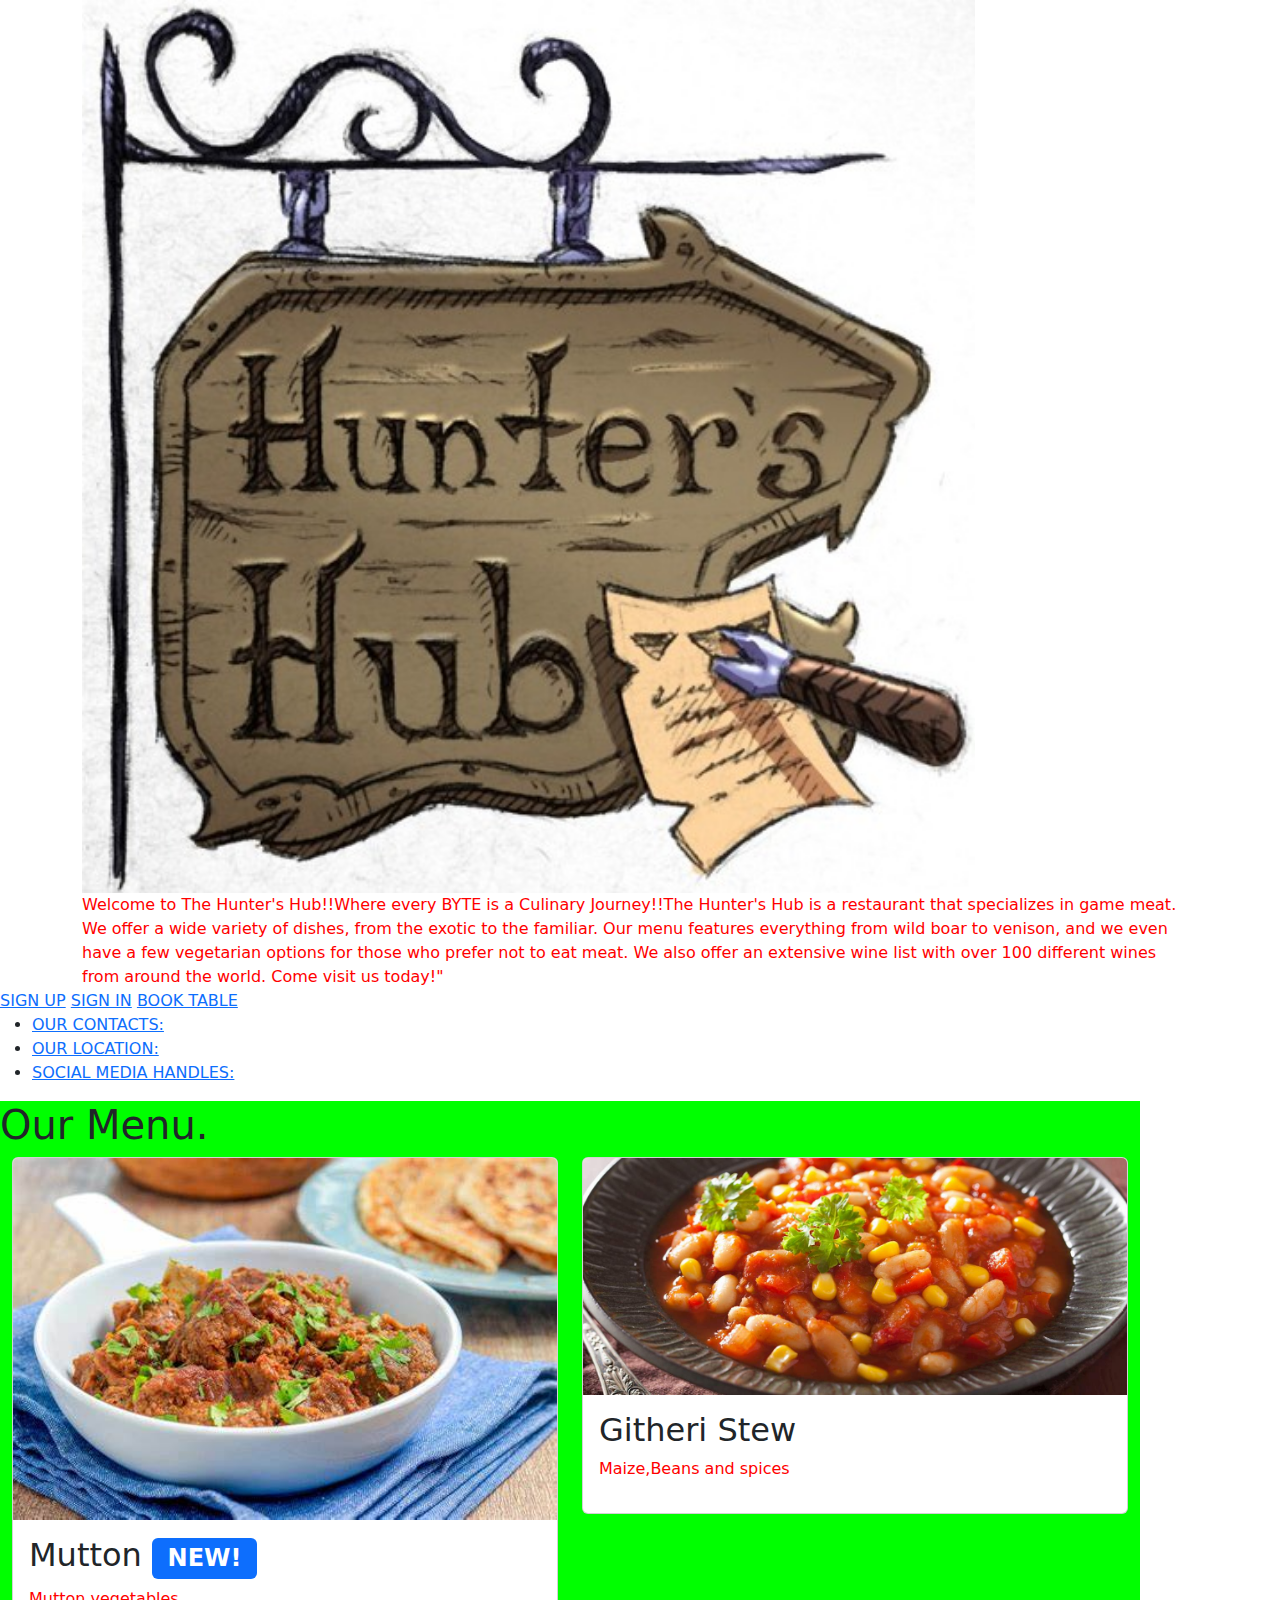
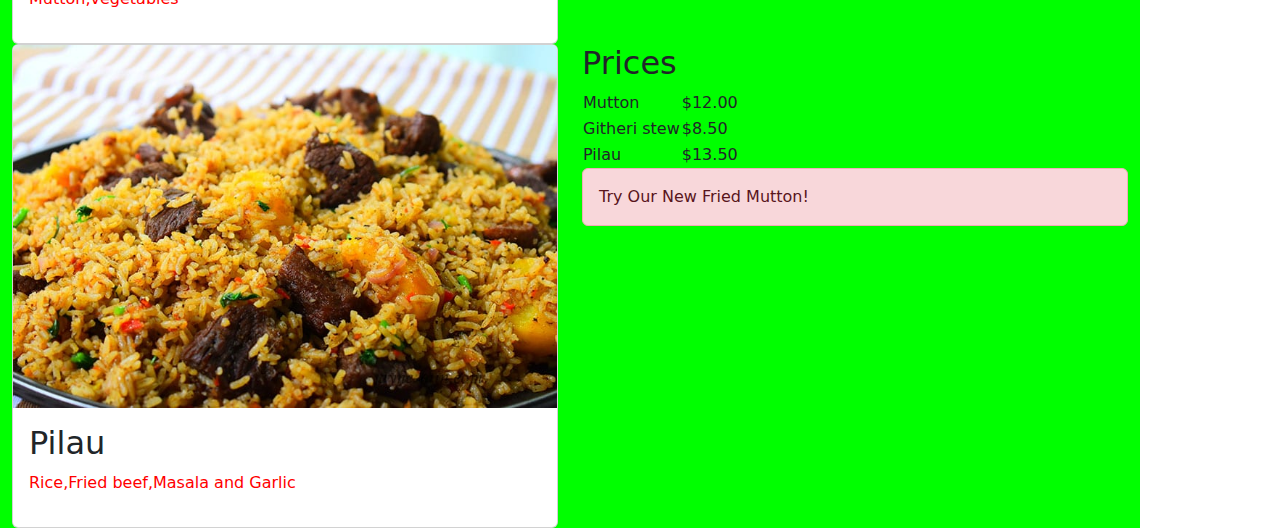
<file: index.html>
<!DOCTYPE html>
<html>
    <head>
        <meta property="og:title" content="THE HUNTER'S HUB">
        <meta propertry="og:type" content="website">
        <meta propertry="og:url" content="http://127.0.0.1:3000/index.html">
        <meta property="og:image" content="logo.jpg">
        <link rel="stylesheet" href="stylesheet.css"/>
        <link href="https://cdn.jsdelivr.net/npm/bootstrap@5.1.3/dist/css/bootstrap.min.css" rel="stylesheet">
    </head>
    <body>
        <header>
            <div class="container">
                <div class="row">
                    <div class="parent">
                 <img src="logo.jpg" class="child"/>
                 <div class="navigation">Welcome to The Hunter's Hub!!Where every BYTE is a Culinary Journey!!The Hunter's Hub is a restaurant that specializes in game meat. We offer a wide variety of dishes, from the exotic to the familiar. Our menu features everything from wild boar to venison, and we even have a few vegetarian options for those who prefer not to eat meat. We also offer an extensive wine list with over 100 different wines from around the world. Come visit us today!"</div>
                 </div>
                 </div>
        </header>
        <nav>
            <a href="signup.html">SIGN UP</a>
            <a href="signin.html">SIGN IN</a>
            <a href="bookings.html">BOOK TABLE</a>
            <ul>
                <li><a href="contact.html">OUR CONTACTS:</a></li>
                <li><a href="location.html">OUR LOCATION:</a></li>
                <li><a href="socialmedia.html">SOCIAL MEDIA HANDLES:</a></li>
            </ul>      
          </nav>
        <main>
         <h1>Our Menu.</h1> 
            <div class="container">
                <div class="row">
                    <div class="col-12 col-lg-6">
                        <div class="card">
                            <img src="mutton.jpeg" class="card-img-top"/>
                            <div class="card-body">
                                <h2>Mutton <span class="badge bg-primary">NEW!</span></h2>
                                <P>Mutton,vegetables</P>
                            </div>
                        </div>

                    </div>
                    <div class="col-12 col-lg-6">
                        <div class="card">
                            <img src="githeri.jpg" class="card-img-top"/>
                            <div class="card-body">
                                <h2>Githeri Stew</h2>
                                <p>Maize,Beans and spices</p>
                            </div>
                        </div>
                    </div>
                <div class="col-12 col-lg-6">
                    <div class="card">
                        <img src="pilau.jpg" class="card-img-top"/>
                        <div class="card-body">
                            <h2>Pilau</h2>
                            <p>Rice,Fried beef,Masala and Garlic</p>
                        </div>
                    </div>
                </div>
                <div class="col">
                    <h2>Prices</h2>
                    <table>
                        <tr>
                            <td>Mutton</td>
                            <td>$12.00</td>
                        </tr>
                        <tr>
                            <td>Githeri stew</td>
                            <td>$8.50</td>
                        </tr>
                        <tr>
                            <td>Pilau</td>
                            <td>$13.50</td>
                        </tr>
                    </table>
                    <div class="alert alert-danger">Try Our New Fried Mutton!</div>
                </div>
                
            </div>
        </main>
        <script src="https://cdn.jsdelivr.net/npm/bootstrap@5.1.3/dist/js/bootstrap.bundle.min.js"></script>

    </body>
</html>
</file>
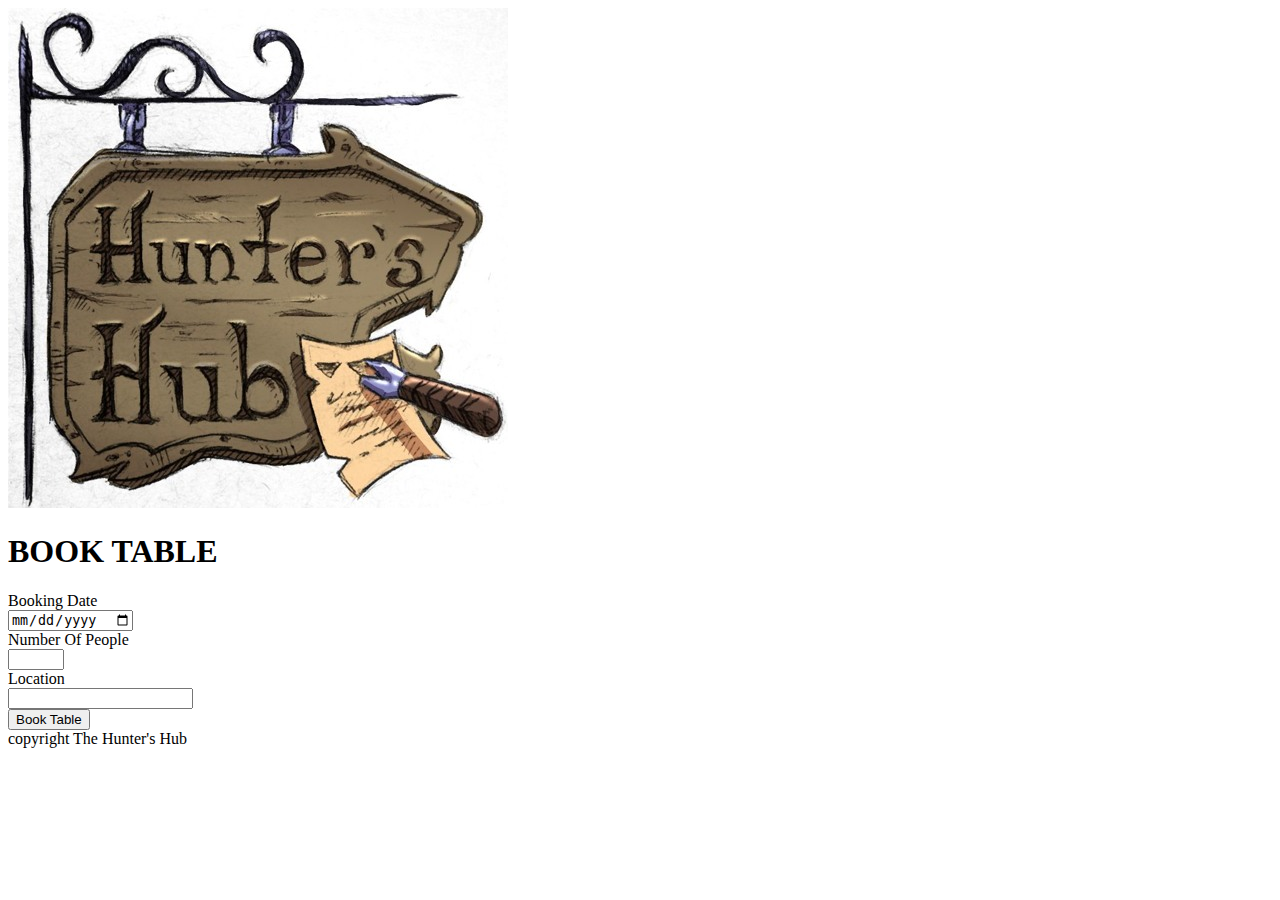
<file: bookings.html>
<!DOCTYPE html>
<html lang="en">
<head>
    <meta property="og:title" content="SIGN IN">
    <meta property="og;type" content="website">
    <meta property="og:url" content="https://thehuntershub.com">
    <meta property="og:image" content="logo.jpg">
    <meta charset="UTF-8">
    <meta name="viewport" content="width=device-width, initial-scale=1.0">
    </head>
<body>
    <header>
        <img src="logo.jpg" class="pic"/>
    </header>
    <nav></nav>
    <main>
        <h1>BOOK TABLE</h1>
        <div>
            <label for="booking_date">Booking Date</label><br>
            <input type="date" id="booking_date" name="booking_date">
        </div>
        <div>
            <label for="booking_people">Number Of People</label><br>
            <input type="number"id="booking_people" name="booking_people" min="1" max="10">
        </div>
        <div>
            <label for="booking_location">Location</label><br>
            <input id="booking_location" name="booking_location" list="locations">
            <datalist id="locations">
                <option value="Downtown"></option>
                <option value="Uptown"></option>
            </datalist>
        </div>
        <button type="submit">Book Table</button>
    </main>
    <footer>
        copyright The Hunter's Hub
    </footer>
    
</body>
</html>
</file>
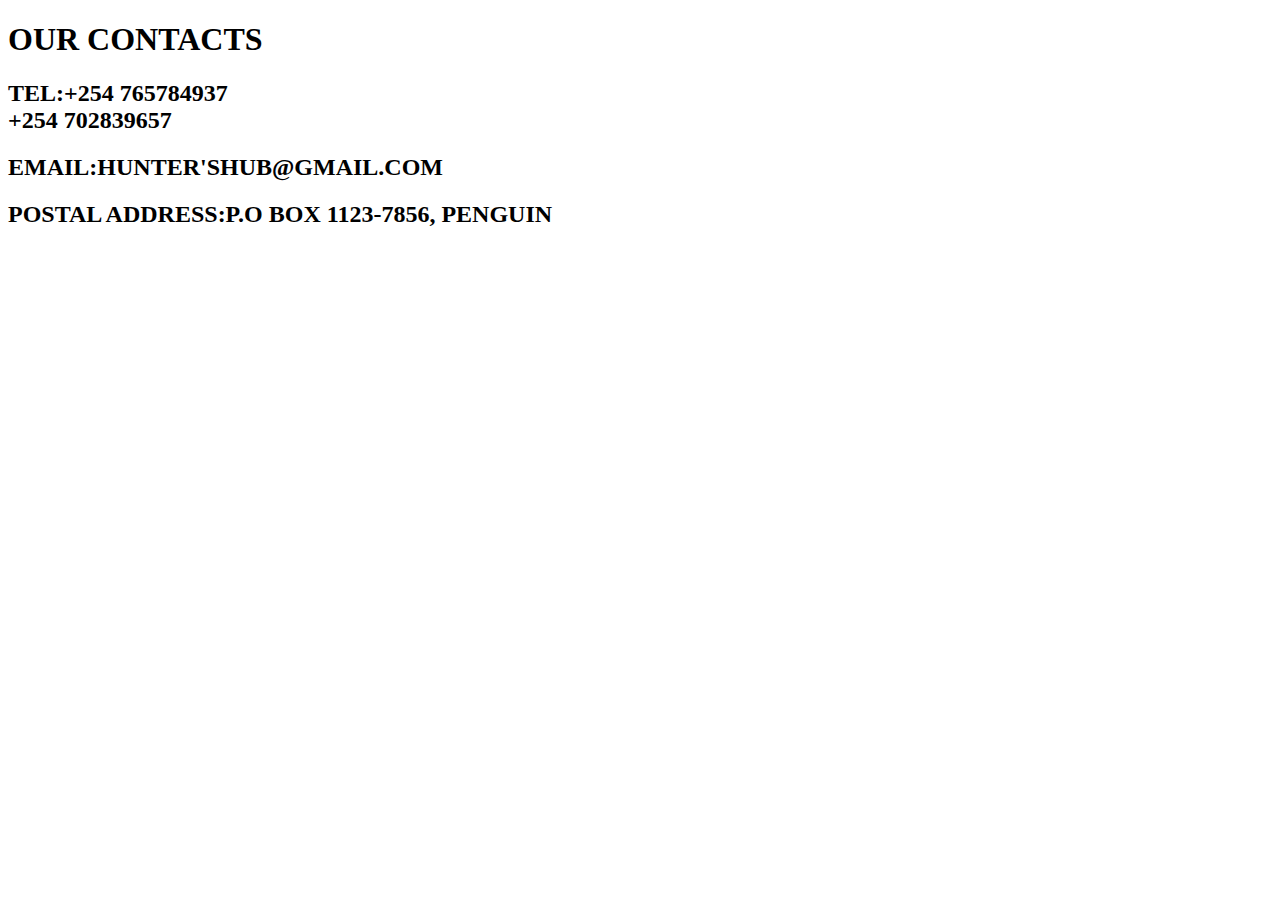
<file: contact.html>
<!DOCTYPE html>
<html >
<head>
    <title>OUR CONTACTS</title>
</head>
<body>
    <H1>OUR CONTACTS</H1>
    <H2>TEL:+254 765784937<BR>   +254 702839657</H2>
        <H2>EMAIL:HUNTER'SHUB@GMAIL.COM</H2>
        <H2>POSTAL ADDRESS:P.O BOX 1123-7856, PENGUIN</H2>
</body>
</html>
</file>
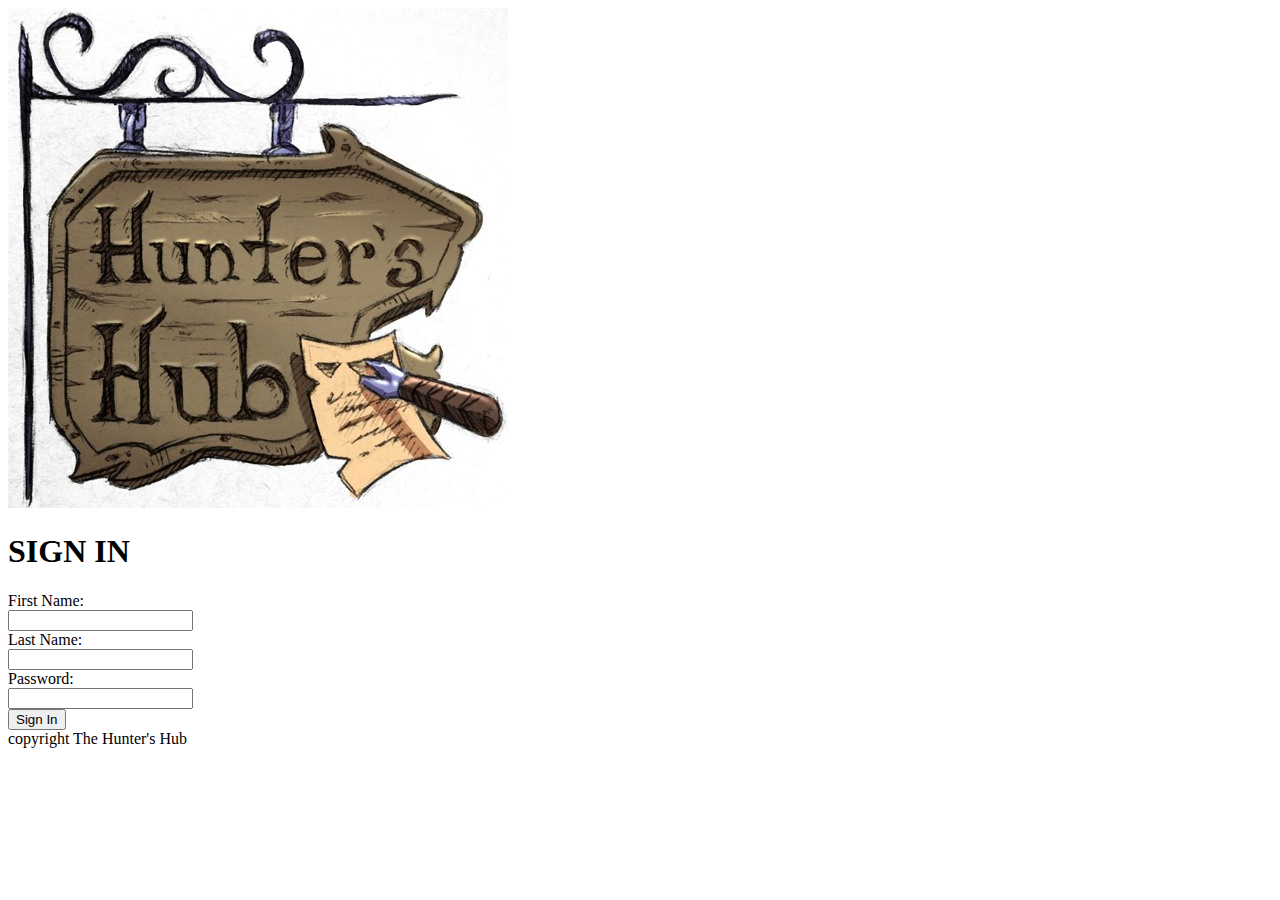
<file: signin.html>
<!DOCTYPE html>
<html lang="en">
<head>
    <meta property="og:title" content="SIGN IN">
    <meta property="og;type" content="website">
    <meta property="og:url" content="https://thehuntershub.com">
    <meta property="og:image" content="logo.jpg">
    <meta charset="UTF-8">
    <meta name="viewport" content="width=device-width, initial-scale=1.0">
    </head>
<body>
    <header>
        <img src="logo.jpg" class="pic"/>
    </header>
    <nav></nav>
    <main>
        <h1>SIGN IN</h1>
        <div>
            <label for="user_firstname">First Name:</label><br>
            <input type="text" id="user_firstname" name="user_firstname">
        </div>
        <div>
            <label for="user_lastname">Last Name:</label><br>
            <input type="text" id="user_lastname" name="user_lastname">
        </div>
        <div>
            <label for="password">Password:</label><br>
            <input type="password" id="password" name="password">
        </div>
        <button type="submit">Sign In</button>
    </main>
    <footer>
        copyright The Hunter's Hub
    </footer>
    
</body>
</html>
</file>
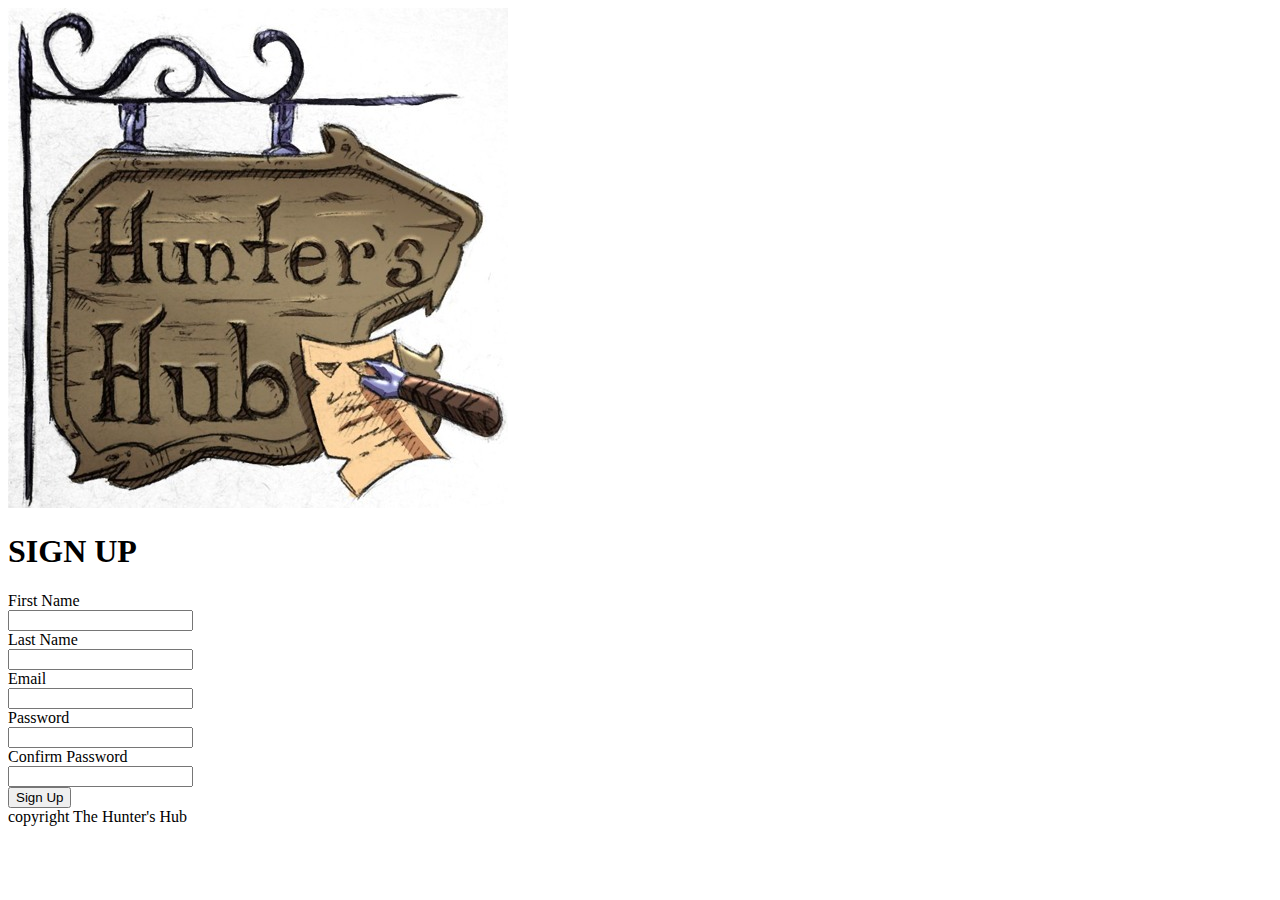
<file: signup.html>
<!DOCTYPE html>
<html lang="en">
<head>
    <meta property="og:title" content="SIGN IN">
    <meta property="og;type" content="website">
    <meta property="og:url" content="https://thehuntershub.com">
    <meta property="og:image" content="logo.jpg">
    <meta charset="UTF-8">
    <meta name="viewport" content="width=device-width, initial-scale=1.0">
    </head>
<body>
    <header>
        <img src="logo.jpg" class="pic"/>
    </header>
    <nav></nav>
    <main>
        <h1>SIGN UP</h1>
        <div>
            <label for="user_firstname">First Name</label><br>
            <input type="text" id="user_firstname" name="user_firstname">
        </div>
        <div>
            <label for="user_lastname">Last Name</label><br>
            <input type="text" id="user_lastname" name="user_lastname">
        </div>
        <div>
            <label for="email">Email</label><br>
            <input type="email" id="email" name="email">
        </div>
        <div>
            <label for="password">Password</label><br>
            <input type="password" id="password"name="password">
        </div>
        <div>
            <label for="confirm_password">Confirm Password</label><br>
            <input type="password" id="confirm_password" name="confirm_password">
        </div>
        <button type="submit">Sign Up</button>
    </main>
    <footer>
        copyright The Hunter's Hub
    </footer>
    
</body>
</html>
</file>
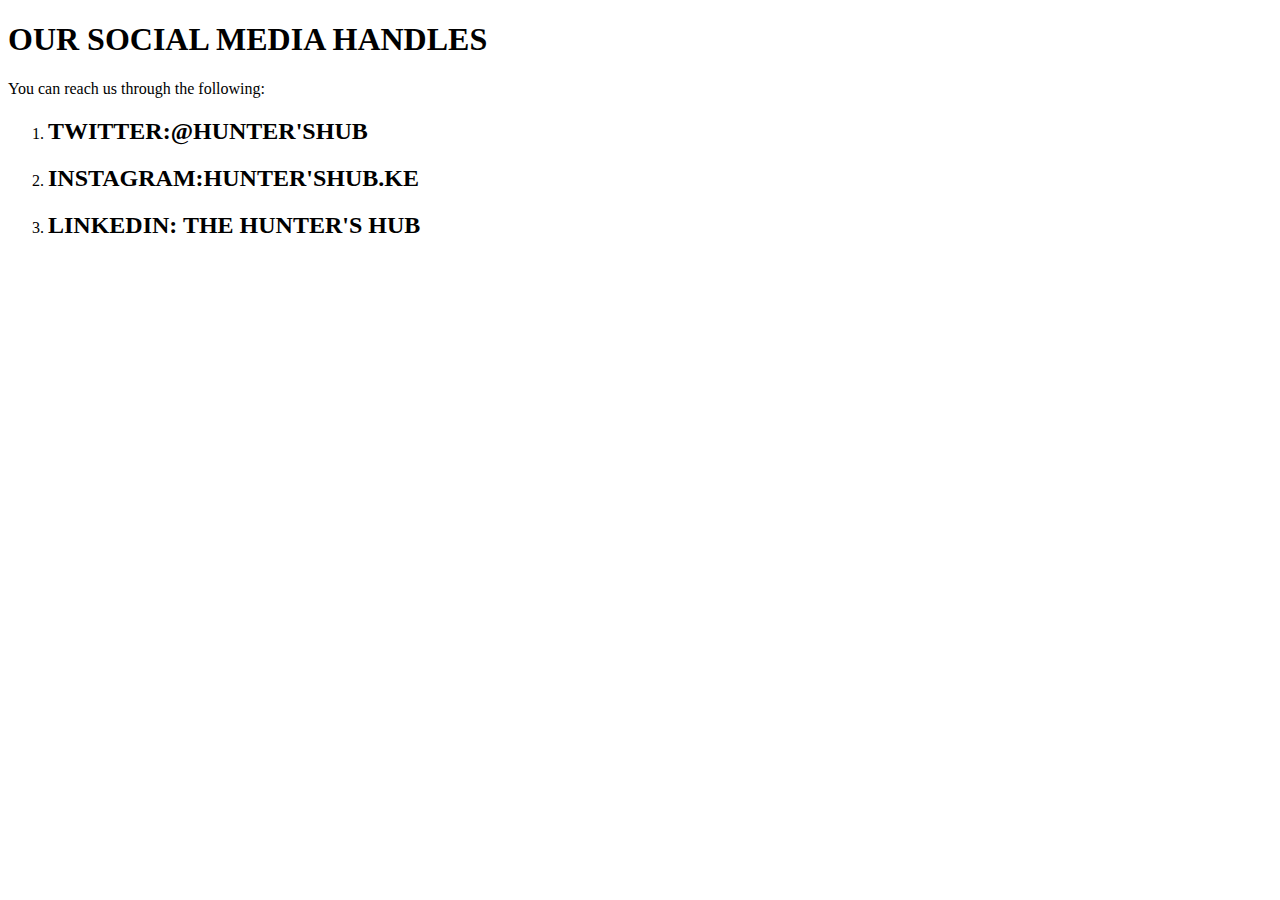
<file: socialmedia.html>
<!DOCTYPE html>
<html>
<head>
   <title>SOCIAL MEDIA</title>
</head>
<body>
    <H1>OUR SOCIAL MEDIA HANDLES</H1>
    <P>You can reach us through the following:</P>
    <ol>
        <li><h2>TWITTER:@HUNTER'SHUB</h2></li>
        <LI><H2>INSTAGRAM:HUNTER'SHUB.KE</H2></LI>
        <LI><H2>LINKEDIN: THE HUNTER'S HUB</H2></LI>
    </ol>
    
</body>
</html>
</file>
<file: stylesheet.css>
.child{
    float:centre;
    width: 80%;
    color:red;
}
p{
    color:red;
}
h1{
    color:blue;
}
h2{
    color:green;
}
.navigation{
    color:rgb(255,0,0)
}
a :hover{
    color:rgb(255,0,0)
}
.pic{
    float:centre;
    
}
main{
    background-color: rgb(0,255,0);
    display: inline-block;
}
head{
    background-color: green;
}
</file>
